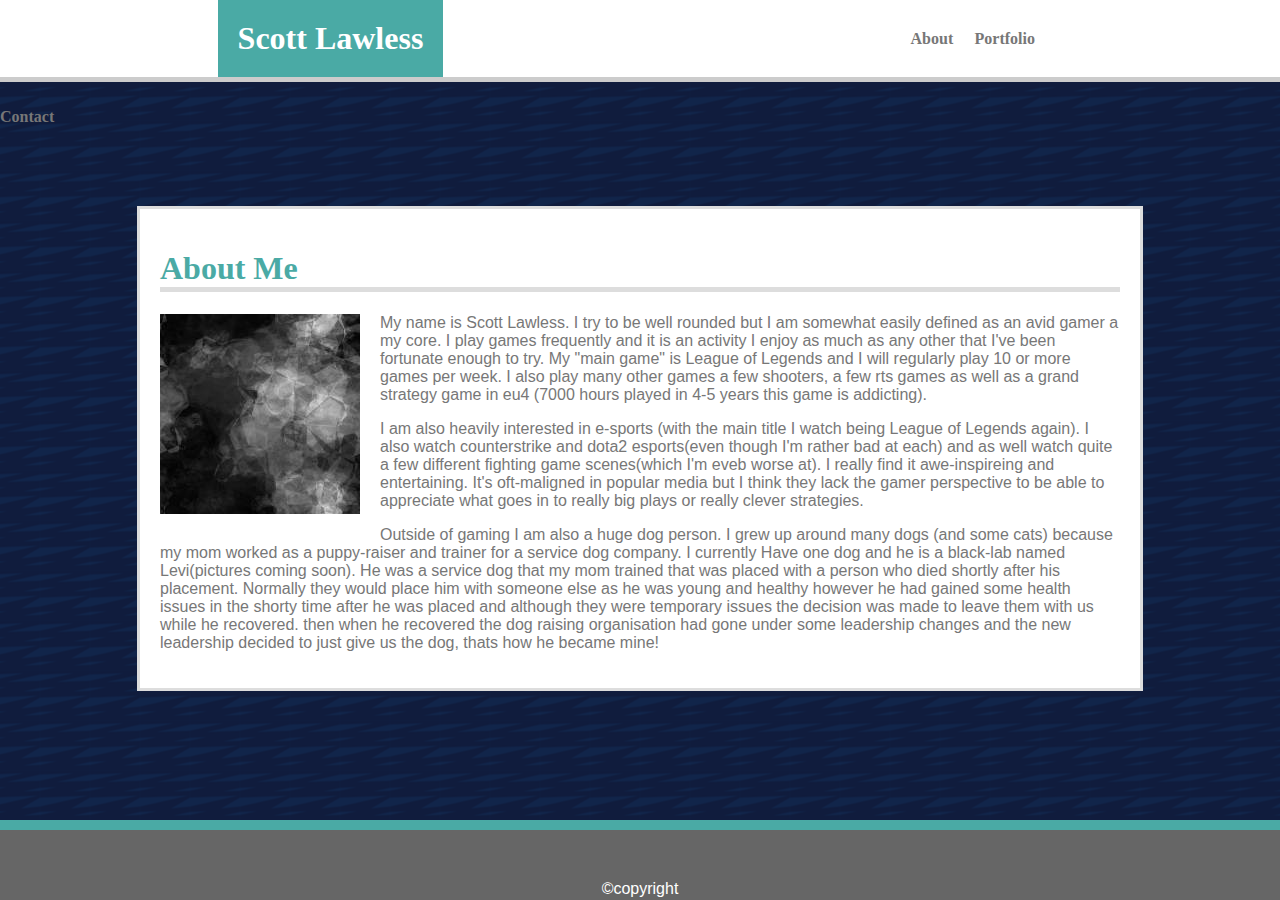
<file: index.html>
<!DOCTYPE html>
<html lang="en">

<head>
    <meta charset="UTF-8">
    <meta name="viewport" content="width=device-width, initial-scale=1.0">
    <meta http-equiv="X-UA-Compatible" content="ie=edge">
    <title>About Scott Lawless</title>
    <link rel="stylesheet" type="text/css" href="assets/style.css">

</head>

<body>

    <header>
        <h1 id="name">Scott Lawless</h1>

        <!-- this was me trying to remake the 3 internal page links into a unordered list rather than three seperate id's,  the formatting ended up being tricky so I reverted back but left this here.
        <ul id="navbar">

            <li>About</li>
            <li>Portfolio</li>
            <li>Contact</li>

        </ul> -->

        <h4 id="about"><a href="index.html">About</a></h4>
        <h4 id="portfolio"><a href="portfolio.html">Portfolio</a></h4>
        <h4 id="contact"><a 1href="contact.html">Contact</a></h4>
    </header>

    <div class="clearfix"></div>

    <div id="container">

        <h1 id="about_title">About Me</Menu>
        </h1>

        <img id="biopic" src="assets\images\placeholder.jpg" alt="Scott Lawless">

        <p>
            <p>
                My name is Scott Lawless. I try to be well rounded but I am somewhat easily defined as an avid gamer a
                my
                core. I play games frequently and it is an activity I enjoy as much as any other that I've been
                fortunate
                enough to try. My "main game" is League of Legends and I will regularly play 10 or more games per week.
                I
                also play many other games a few shooters, a few rts games as well as a grand strategy game in eu4
                (7000
                hours played in 4-5 years this game is addicting).
            </p>
            <p>
                I am also heavily interested in e-sports (with the main title I watch being League of Legends again).
                I also watch counterstrike and dota2 esports(even though I'm rather bad at each) and as well watch
                quite
                a few different fighting game scenes(which I'm eveb worse at). I really find it awe-inspireing and
                entertaining. It's oft-maligned in popular media but I think they lack the gamer perspective to be able
                to
                appreciate what goes in to really big plays or really clever strategies.
            </p>
            <p>
                Outside of gaming I am also a huge dog person. I grew up around many dogs (and some cats) because my
                mom
                worked as a puppy-raiser and trainer for a service dog company. I currently Have one dog and he is a
                black-lab named Levi(pictures coming soon). He was a service dog that my mom trained that was placed
                with a
                person who died shortly after his placement. Normally they would place him with someone else as he was
                young and healthy however he had gained some health issues in the shorty time after he was placed and
                although they were temporary issues the decision was made to leave them with us while he recovered.
                then
                when he recovered the dog raising organisation had gone under some leadership changes and the new
                leadership decided to just give us the dog, thats how he became mine!
            </p>

        </p>

    </div>

</body>



<footer>

    <p id="copyright">©copyright</p>

</footer>

</html>
</file>
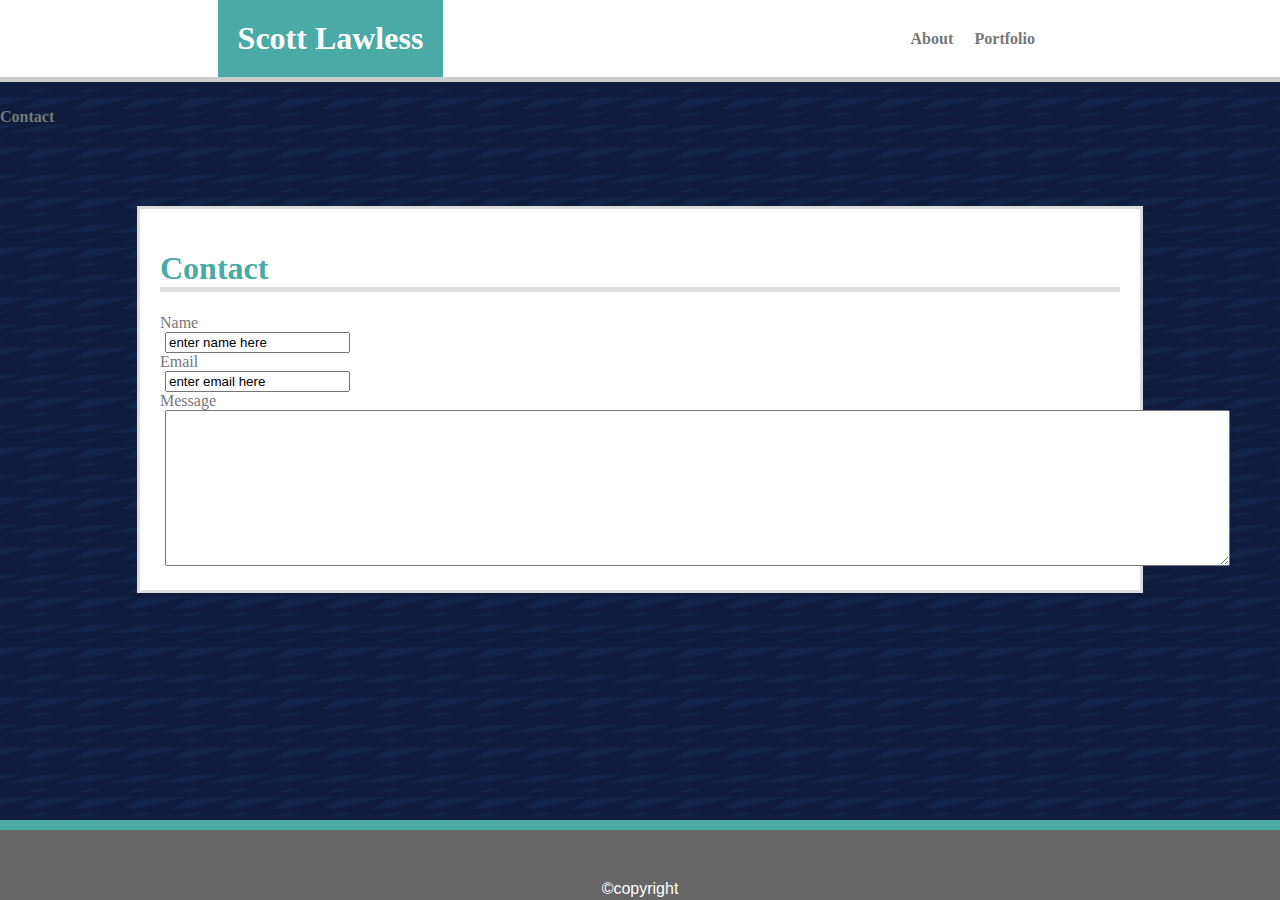
<file: contact.html>
<!DOCTYPE html>
<html lang="en">

<head>
    <meta charset="UTF-8">
    <meta name="viewport" content="width=device-width, initial-scale=1.0">
    <meta http-equiv="X-UA-Compatible" content="ie=edge">
    <title>Contact</title>
    <link rel="stylesheet" type="text/css" href="assets/style.css">
</head>

<body>

    <header>
        <h1 id="name">Scott Lawless</h1>

        <h4 id="about"><a href="index.html">About</a></h4>
        <h4 id="portfolio"><a href="portfolio.html">Portfolio</a></h4>
        <h4 id="contact"><a href="contact.html">Contact</a></h4>
    </header>

    <div class="clearfix"></div>

    <div id="container">

        <h1 id="contact_title">Contact</h1>

        <form id="contact_form" action="#">

            Name
            <br>
            <input type="text" name="name" value="enter name here">
            <br>
            Email
            <br>
            <input type="email" name="email" value="enter email here">
            <br>
            Message
            <br>
            <textarea rows="10" cols="130"></textarea>
        </form>
    </div>

</body>

<footer>

    <p id="copyright">©copyright</p>

</footer>

</html>
</file>
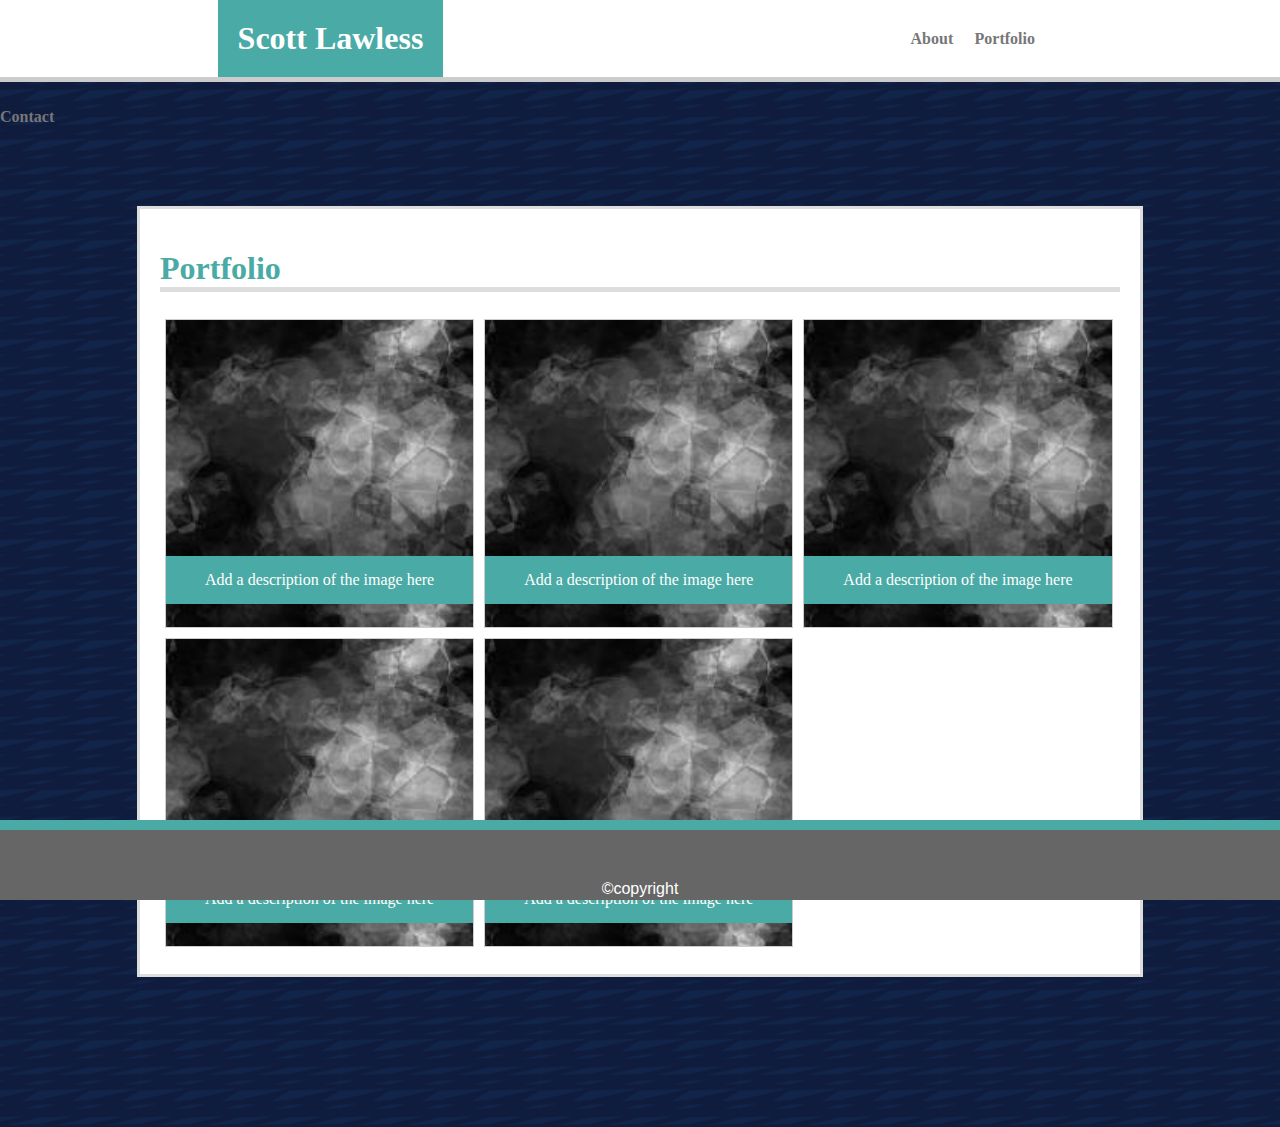
<file: portfolio.html>
<!DOCTYPE html>
<html lang="en">

<head>
    <meta charset="UTF-8">
    <meta name="viewport" content="width=device-width, initial-scale=1.0">
    <meta http-equiv="X-UA-Compatible" content="ie=edge">
    <title>Portfolio</title>
    <link rel="stylesheet" type="text/css" href="assets/style.css">
</head>

<body>

    <header>
        <h1 id="name">Scott Lawless</h1>

        <h4 id="about"><a href="index.html">About</a></h4>
        <h4 id="portfolio"><a href="portfolio.html">Portfolio</a></h4>
        <h4 id="contact"><a href="contact.html">Contact</a></h4>
    </header>

    <div class="clearfix"></div>

    <div id="portfolio_container">
        <h1 id="portfolio_title">Portfolio</h1>

        <div class="gallery">
            <a target="_blank" href="fjords.jpg">
                <img src="assets\images\placeholder.jpg" alt="Cinque Terre" width="200" height="200">
            </a>
            <div class="desc">Add a description of the image here</div>
        </div>

        <div class="gallery">
            <a target="_blank" href="fjords.jpg">
                <img src="assets\images\placeholder.jpg" alt="Cinque Terre" width="200" height="200">
            </a>
            <div class="desc">Add a description of the image here</div>
        </div>

        <div class="gallery">
            <a target="_blank" href="fjords.jpg">
                <img src="assets\images\placeholder.jpg" alt="Cinque Terre" width="200" height="200">
            </a>
            <div class="desc">Add a description of the image here</div>
        </div>

        <div class="gallery">
            <a target="_blank" href="fjords.jpg">
                <img src="assets\images\placeholder.jpg" alt="Cinque Terre" width="200" height="200">
            </a>
            <div class="desc">Add a description of the image here</div>
        </div>

        <div class="gallery">
            <a target="_blank" href="fjords.jpg">
                <img src="assets\images\placeholder.jpg" alt="Cinque Terre" width="200" height="200">
            </a>
            <div class="desc">Add a description of the image here</div>
        </div>



    </div>

</body>

<footer>

    <p id="copyright">©copyright</p>

</footer>

</html>
</file>
<file: assets/style.css>
header {
    background-color:#ffffff;
    border-bottom:5px #cccccc solid;
    height:77px;
}

#name {
    background-color:#4aaaa5;
    color:#ffffff;
    float:left;
    margin-left:17%;
    margin-bottom:0px;
    margin-top:0px;
    padding:20px;
}

/* this was me trying to remake the 3 internal page links into a unordered list rather than three seperate id's,  the formatting ended up being tricky so I reverted back but left this here.
#navbar {
    margin-block-start: 0px;
    margin-block-end: 0px;
    margin-inline-start: 0px;
    margin-inline-end: 0px;
    padding-inline-start: 0px;
    height:100%;
}

li {
    color:#777777;
    float:left;
    width:5%;
    margin-top:30px;
    margin-bottom:30px;
    list-style: none;
    border-right:1px #888 solid;
}

li:last-child {
    border-right:none;
} */

#about {
    color:#777777;
    float:left;
    width:5%;
    margin-top:30px;
    margin-bottom:30px;
    margin-left:36.5%;
}

#portfolio {
    color:#777777;
    float:left;
    width:5%;
    margin-top:30px;
    margin-bottom:30px;
    margin-right:20px;
}

#contact {
    color:#777777;
    float:left;
    width:5%;
    margin-top:30px;
    margin-bottom:30px;
    margin-right:15%;
}

#container {
    background-color:#ffffff;
    width:960px;
    margin-top:50px;
    margin-bottom:150px;
    border:3px #dddddd solid;
    margin-right:auto;
    margin-left:auto;
    padding:20px;
} 

#portfolio_container {
    background-color:#ffffff;
    width:960px;
    margin-top:50px;
    margin-bottom:150px;
    border:3px #dddddd solid;
    margin-right:auto;
    margin-left:auto;
    padding:20px;
    height:725px;
}

#about_title {
    color: #4aaaa5;
    border-bottom:5px #dddddd solid;
} 

#biopic {
    float:left;
    margin-right:20px;
    margin-bottom:20px;
}

#contact_title {
    color:#4aaaa5;
    border-bottom:5px #dddddd solid;
}

#contact_form {
    color:#777777;
}

#portfolio_title {
    color: #4aaaa5;
    border-bottom:5px #dddddd solid;
}

.picture {
    margin:25px; 
}

p {
    color:#777777;
    font-family: 'Arial', 'Helvetica Neue', Helvetica, sans-serif;
}

footer {
    position:fixed;
    bottom:0px;
    background-color:#666666;
    text-align:center;
    height:20px;
    padding-top:50px;
    border-top:10px #4aaaa5 solid; 
    width:100%;
}

#copyright {
    color:#fff;
    bottom:10px;
    margin-block-start: 0px;
    margin-block-end: 0px;
}

h1 h2 h3 {
    font-family: 'Georgia', Times, Times New Roman, serif;
}

body {
    background-image: url("../assets/images/dark-paths.png");
    background-repeat: repeat;
    background-position: center;
    margin:0px;
}

.clearfix::after {
    content: "";
    clear: both;
    display: table;
  }

  a:-webkit-any-link {
    color: #777777;
    text-decoration: none;
}

input {
    margin-left:5px;
}

textarea {
    margin-left: 5px;
}

div.gallery {
    margin: 5px;
    border: 1px solid #ccc;;
    width: 32%;
    float:left;
    height:307px;
}
  
div.gallery:hover {
    border: 1px solid #4aaaa5;
}
  
div.gallery img {
    width: 100%;
    height: auto;
}
  
div.desc {
    padding: 15px;
    text-align: center;
    background-color: #4aaaa5;
    color:#ffffff;
    position: relative;
    bottom:75px;
}
</file>
